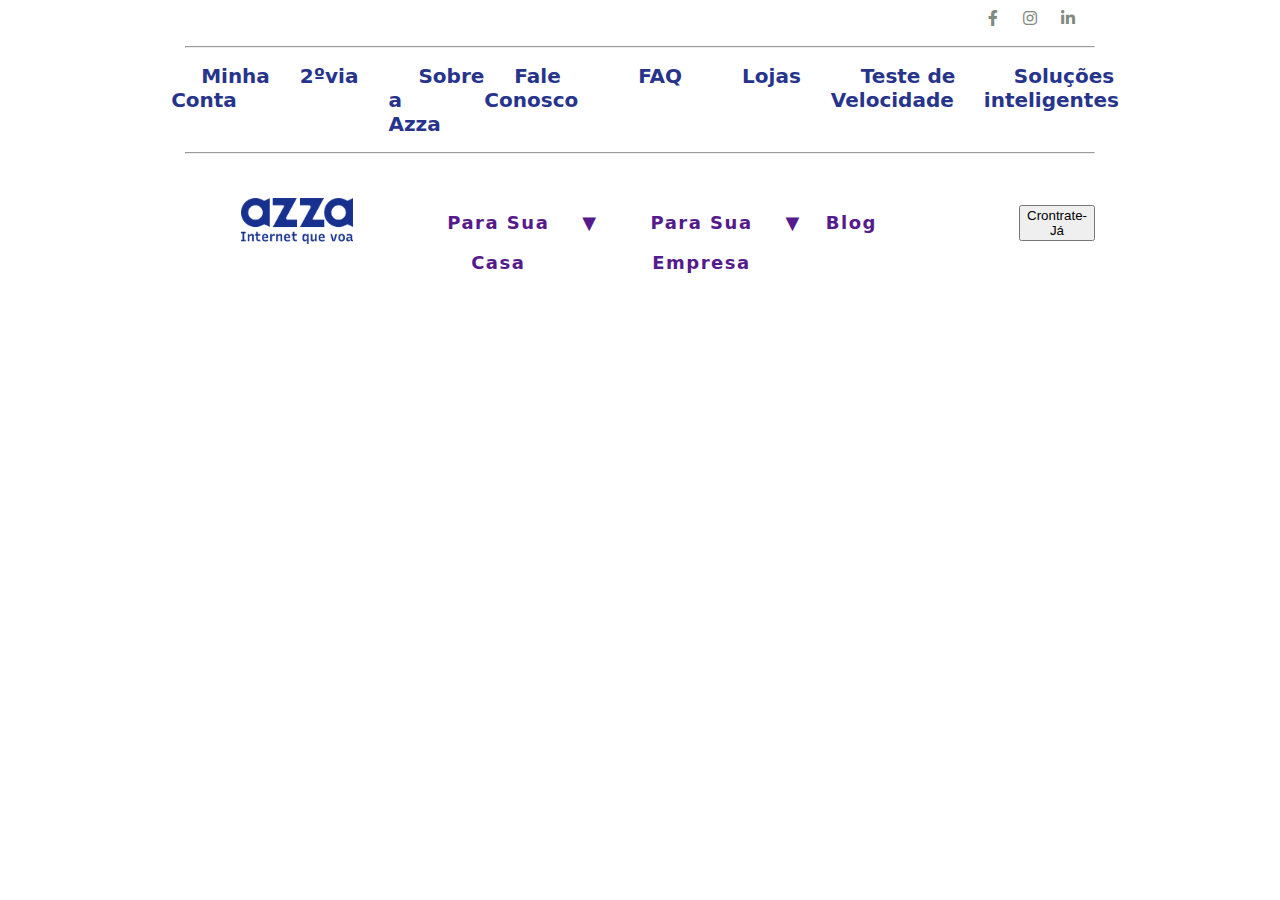
<file: assets/index.html>
<!DOCTYPE html>
<html lang="PT-BR">

<head>
    <meta charset="UTF-8">
    <meta http-equiv="X-UA-Compatible" content="IE=edge">
    <meta name="viewport" content="width=device-width, initial-scale=1.0">
    <link rel="stylesheet" href="/assets/fontawesome-free-6.2.1-web/css/all.min.css">
    <link rel="stylesheet" href="/assets/css/style.css">
    <title>Azzatelecom</title>
</head>

<body>
    <header>
        <section class="sociais">
            <div class="container">
                <div class="colsociais">
                    <i class="fa-brands fa-facebook-f"></i>
                    <i class="fa-brands fa-instagram"></i>
                    <i class="fa-brands fa-linkedin-in"></i>
                </div>
            </div>
        </section>
        <hr>
        <section class="servicos">
            <div class="container">
                <div class="colservicos">
                    <ul>
                        <li>
                            <a href="">Minha Conta</a>
                        </li>
                        <li>
                            <a href="">2ºvia</a>
                        </li>
                        <li>
                            <a href="">Sobre a Azza</a>
                        </li>
                        <li>
                            <a href="">Fale Conosco</a>
                        </li>
                        <li>
                            <a href="">FAQ</a>
                        </li>
                        <li>
                            <a href="">Lojas</a>
                        </li>
                        <li>
                            <a href="">Teste de Velocidade</a>
                        </li>
                        <li>
                            <a href="">Soluções inteligentes</a>
                        </li>
                    </ul>
                </div>
            </div>
        </section>
        <hr>
    </header>
    <section class="nav">
        <div class="container">
            <div class="colimg">
                <img src="/assets/img/AZZA-AZUL-site2-300x123.png" alt="">
            </div>
            <div class="collista">
                <nav class="menu">
                    <ul>
                        <li>
                            <a href="">Para Sua Casa<div class="i">&#9660</div></a>
                            <ul>
                                <li>
                                    <strong>PLANO INTERNET FIBRA</strong>
                                </li>
                                <li>
                                    <strong>AZZA REPETIDOR DE SINAL</strong>
                                </li>
                                <li>
                                    
                                </li>
                            </ul>
                        </li>
                        <li>
                            <a href="">Para Sua Empresa<div class="i">&#9660</div></a>
                        </li>
                        <li>
                            <a href="">Blog</a>
                        </li>
                    </ul>
                </nav>
            </div>
            <button>Crontrate-Já</button>
        </div>
    </section>
</body>

</html>
</file>
<file: assets/css/style.css>
body { 
    margin: 0;
    padding: 0px 185px 0px 185px;
    font-family: Arial, Helvetica, sans-serif;
}


header .sociais { 
    display: flex;
    width: 100%;
    justify-content: flex-end;
}


header .sociais .container  { 
    align-items: center;
}


header .sociais .container .colsociais { 
    padding: 10px;
    letter-spacing: 10px;
}


header .sociais .container .colsociais {
    cursor: pointer;
    color: #818a81;

}

.colsociais i:hover { 
    color: #337ab7;
}



/*servicos */

header .servicos { 
    width: ;
}


header .servicos .container { 
    margin: 0 auto;
}

header .servicos .container .colservicos { 
    margin: 0 auto;
}


header .servicos .container .colservicos ul { 
    display: flex;
    list-style: none; 
    justify-content: center;  
}


header .servicos .container .colservicos ul li { 
    text-decoration: none;
}


header .servicos .container .colservicos ul li a { 
    text-decoration: none;
    padding: 0 30px;
    font-family: system-ui, -apple-system, BlinkMacSystemFont, 'Segoe UI', Roboto, Oxygen, Ubuntu, Cantarell, 'Open Sans', 'Helvetica Neue', sans-serif;
    font-size: 20px;
    color: #27348B;
    font-weight: 650;
}

hr { 
    color: #6d6d6d;
    font-weight: 400;
}


.nav  { 
}

.nav .container .colimg img { 
    width: 50%;
}

.nav .container { 
    display: flex;
    justify-content: space-between;
    text-align: center;
    align-items: center;
    margin: 0 auto;
    padding: 25px 0px 0px 0px;
}


.nav .container .collista { 
    width: 67%;
}



.nav .container .collista .menu { 
    
}


.nav .container .collista .menu ul li { 
    background-color: #ffff;
    color: #27348B;
    list-style: none;
    padding: 0 10px;
    width: 200px;
    height: 40px;
    text-align: center;
    line-height: 40px;
    font-size: 17px;
    font-family: system-ui, -apple-system, BlinkMacSystemFont, 'Segoe UI', Roboto, Oxygen, Ubuntu, Cantarell, 'Open Sans', 'Helvetica Neue', sans-serif;
    text-decoration: none;
}


.nav .container .collista .menu ul { 
    display: flex;
    flex-direction: row;
    width: 100%;
    padding: 0;
}


.nav .container .collista .menu ul ul { 
    display: none;
}


.nav .container .collista .menu ul li:hover > ul { 
    display: block;
}

.nav .container .collista .menu ul li a { 
    text-decoration: none;
    letter-spacing: 1.5px;
    display: flex;  
    font-weight: 600;
    font-size: 18px;
    padding: 0px 0px 85px 0px;
}


.nav .container .collista .menu  ul li a .i { 
    padding: 0 5px;
}


.menu ul li a:hover { 
    color: red;
    border-bottom: 1px red solid;
}


.nav .container .collista .menu ul li { 
    font-family: system-ui, -apple-system, BlinkMacSystemFont, 'Segoe UI', Roboto, Oxygen, Ubuntu, Cantarell, 'Open Sans', 'Helvetica Neue', sans-serif;
    font-size: 16px;
    
}
</file>
